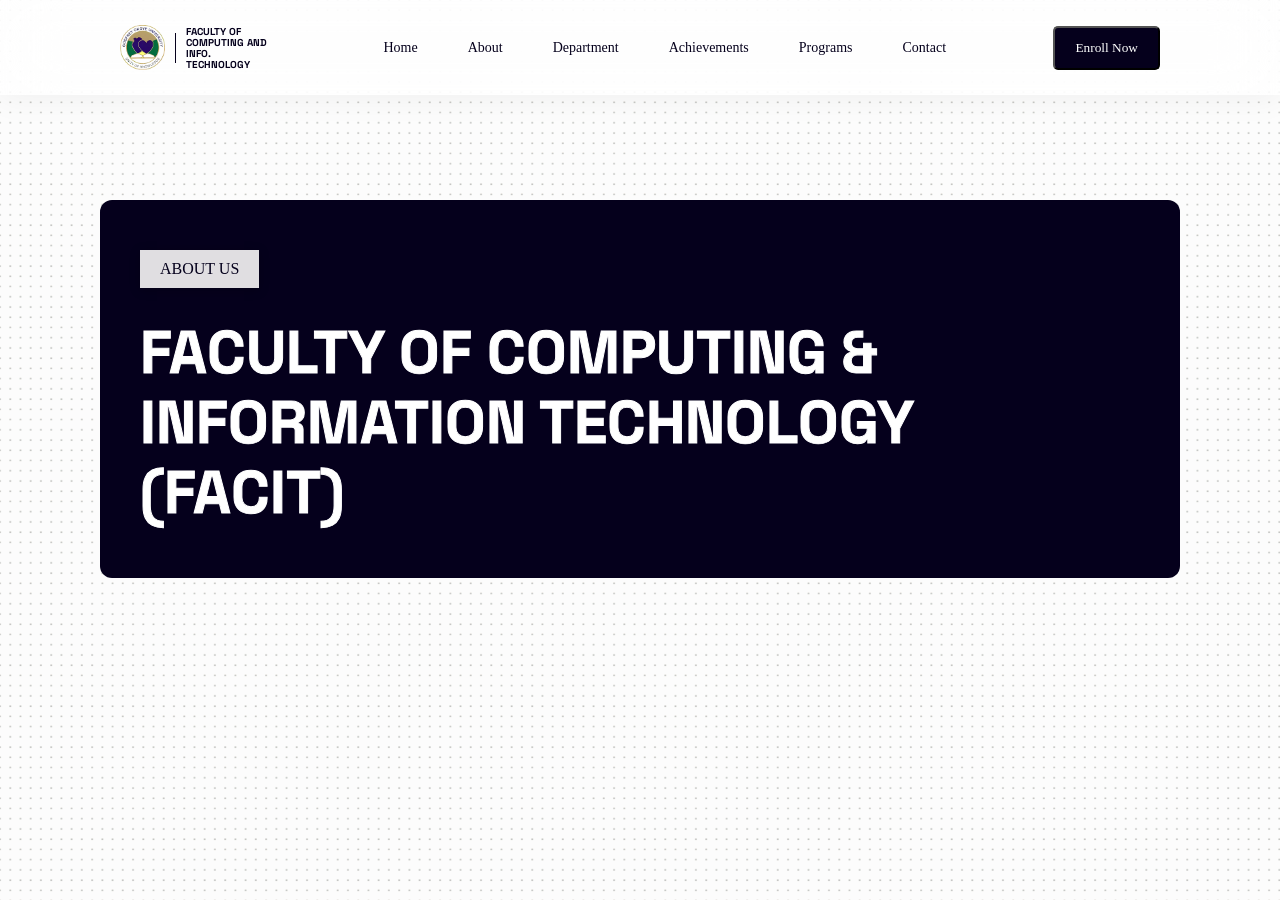
<file: pages/about.html>
<!DOCTYPE html>
<html lang="en">
<head>
    <meta charset="UTF-8">
    <meta name="viewport" content="width=device-width, initial-scale=1.0">
    <title>Document</title>
    <link rel="stylesheet" href="../css/about.css">
</head>
<body>
    <nav>
        <div class="logo">
            <img src="/img/goulogo.png" alt="FACIT Logo">
            <span></span>
            <p>Faculty Of Computing and Info. Technology</p>
        </div>
        <div class="links">
            <a href="../index.html">Home</a>
            <a href="#about">About</a>
            <a href="#department">Department</a>
            <a href="#achieve">Achievements</a>
            <a href="#programs">Programs</a>
            <a href="#contact">Contact</a>
        </div>
        <div class="cta">
            <button>Enroll Now</button>
        </div>
    </nav>

    <div class="header">
        <p class="info">ABOUT US</p>
        <h2>FACULTY OF COMPUTING & INFORMATION TECHNOLOGY (FACIT)</h2>
    </div>
</body>
</html>
</file>
<file: css/about.css>
@import url('https://fonts.googleapis.com/css2?family=Space+Grotesk:wght@300..700&display=swap');

:root {
    --text: #000000;
    --bg-pri: #FaFaFa;
    --bg-sec: #F3F6FE;
    --accent-dark: #05001C;
    --accent-mid: #120D2E;
    --accent-reg: #29224F;
    --accent-light: #7A71C7;
    --accent-lighter: #E2E0FF;
    --mono: Space Mono;
    --grotesk: Space Grotesk;
    --neue: Neue Haas Grotesk Display Std;
}

* {
    margin: 0;
    padding: 0;
    box-sizing: border-box;
}

body {
    background-image: url(../img/goubg1.jpg);
    background-color: rgba(250, 250, 250, 0.5);
    background-size: 0.8%;
    background-repeat: repeat;
    background-blend-mode: multiply;
    background-attachment: fixed;
}

nav {
    background-color: rgba(255, 255, 255, 0.8);
    display: flex;
    justify-content: space-between;
    align-items: center;
    padding: 25px 120px;
    box-shadow: 0px 4px 30px 0px rgba(0, 0, 0, 0.05);
    backdrop-filter: blur(30px);
    position: fixed;
    width: 100%;
    top: 0;
    z-index: 100;
}

nav .logo {
    display: flex;
    align-items: center;
    font-family: var(--grotesk);
    text-transform: uppercase;
    gap: 10px;
}

nav .logo img {
    width: 45px;
}

nav .logo span {
    height: 30px;
    border-right: 1px solid var(--accent-dark);
}

nav .logo p {
    font-size: 10px;
    line-height: 11px;
    width: 90px;
    font-weight: bold;
    color: var(--accent-dark);
    /* letter-spacing: -0.1px; */
}

nav .links {
    display: flex;
    gap: 50px;
    align-items: center;
    font-family: var(--mono);
    font-size: 14px;
    /* width: 650px; */
} 

nav .links a {
    text-decoration: none;
    color: var(--accent-dark);
    font-weight: 500;
}

nav .cta button {
    padding: 12px 20px;
    background-color: var(--accent-dark);
    font-family: var(--mono);
    color: white;
    border-radius: 5px;
}

.info {
    color: var(--accent-dark);
    background-color: #E0DEE1;
    bottom: 30px;
    right: 30px;
    padding: 10px 20px;
    box-shadow: 0px 2px 10px 0px rgba(0, 0, 0, 0.22);
    font-family: var(--mono);
    width: fit-content;
    margin-bottom: 30px;
}

.header {
    background-color: var(--accent-dark);
    padding: 50px 40px;
    border-radius: 12px;
    margin: 200px 100px;
    color: white;
}
.header h2 {
    font-family: var(--grotesk);
    font-size: 60px;
    line-height: 70px;
    width: 80%;
    -webkit-text-stroke: 1px white;
}
</file>
